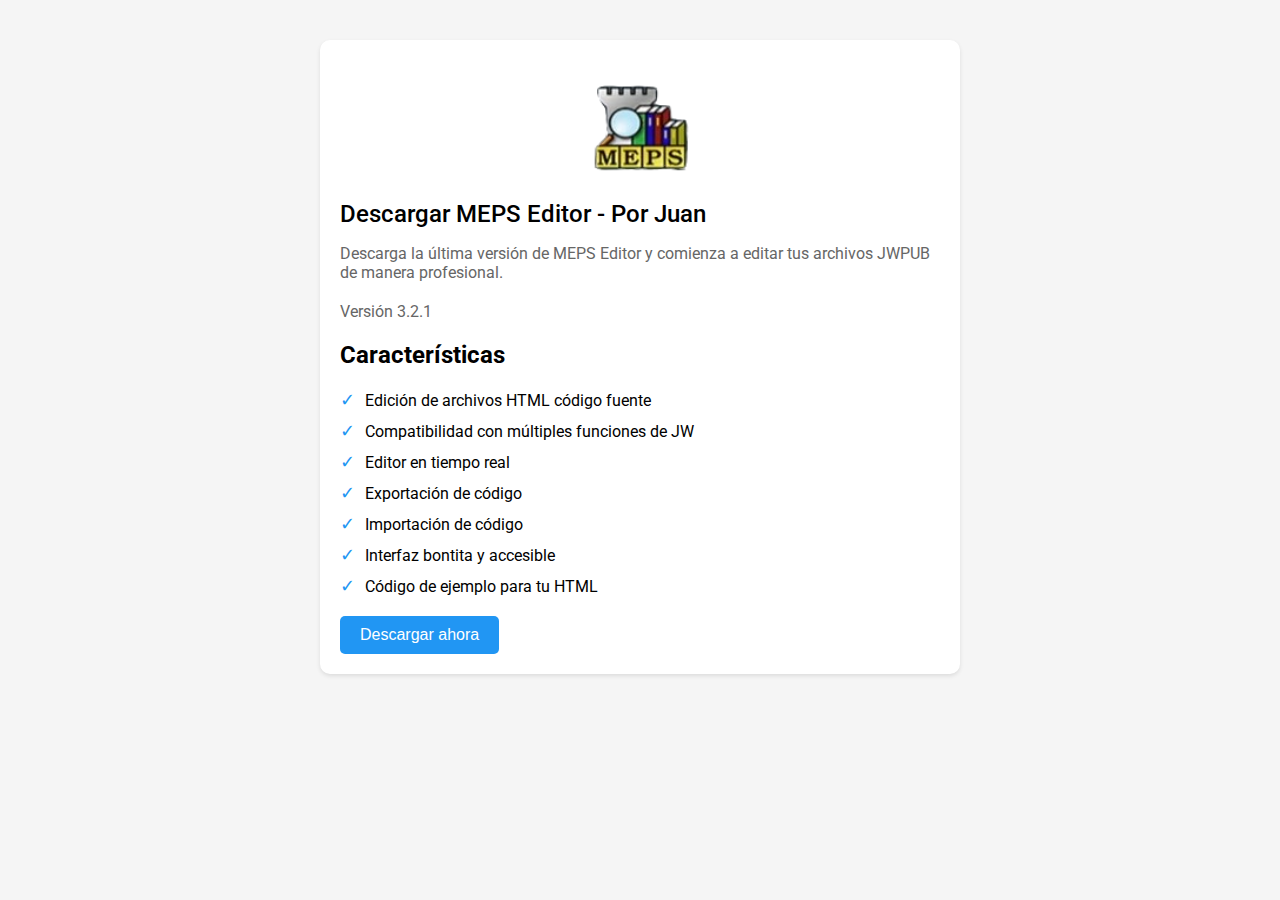
<file: download_meps/index.html>
<!DOCTYPE html>
<html>
  <head>
    <meta charset="utf-8">
    <meta name="viewport" content="width=device-width, initial-scale=1">
    <title>Descargar MEPS Editor</title>
    <link rel="stylesheet" href="https://fonts.googleapis.com/css?family=Roboto:300,400,500,700&display=swap">
    <style>
      body {
        font-family: 'Roboto', sans-serif;
        margin: 0;
        padding: 0;
        background-color: #f5f5f5;
      }
      .container {
        max-width: 600px;
        margin: 40px auto;
        padding: 20px;
        background-color: #fff;
        border-radius: 10px;
        box-shadow: 0 2px 4px rgba(0, 0, 0, 0.1);
      }
      .title {
        font-size: 24px;
        font-weight: 500;
        margin-bottom: 10px;
      }
      .description {
        font-size: 16px;
        color: #666;
        margin-bottom: 20px;
      }
      .features {
        margin-bottom: 20px;
      }
      .features ul {
        list-style: none;
        padding: 0;
        margin: 0;
      }
      .features li {
        margin-bottom: 10px;
      }
      .features li:before {
        content: "\2713";
        font-size: 18px;
        color: #2196f3;
        margin-right: 10px;
      }
      .version {
        font-size: 16px;
        color: #666;
        margin-bottom: 10px;
      }
      .button {
        background-color: #2196f3;
        color: #fff;
        border: none;
        padding: 10px 20px;
        font-size: 16px;
        cursor: pointer;
        border-radius: 5px;
      }
      .button:hover {
        background-color: #1976d2;
      }
      .logo {
        width: 100px;
        height: 100px;
        margin: 20px auto;
        display: block;
      }
    </style>
  </head>
  <body>
    <div class="container">
      <img src="meps_logo.png" alt="MEPS Editor" class="logo">
      <h1 class="title">Descargar MEPS Editor - Por Juan</h1>
      <p class="description">Descarga la última versión de MEPS Editor y comienza a editar tus archivos JWPUB de manera profesional.</p>
      <p class="version">Versión 3.2.1</p>
      <div class="features">
        <h2>Características</h2>
        <ul>
          <li>Edición de archivos HTML código fuente</li>
          <li>Compatibilidad con múltiples funciones de JW</li>
          <li>Editor en tiempo real</li>
          <li>Exportación de código</li>
          <li>Importación de código</li>
          <li>Interfaz bontita y accesible</li>
          <li>Código de ejemplo para tu HTML</li>
        </ul>
      </div>
      <a href="MEPS_Editor_Setup.exe" download>
        <button class="button">Descargar ahora</button>
      </a>
    </div>
  </body>
</html>
</file>
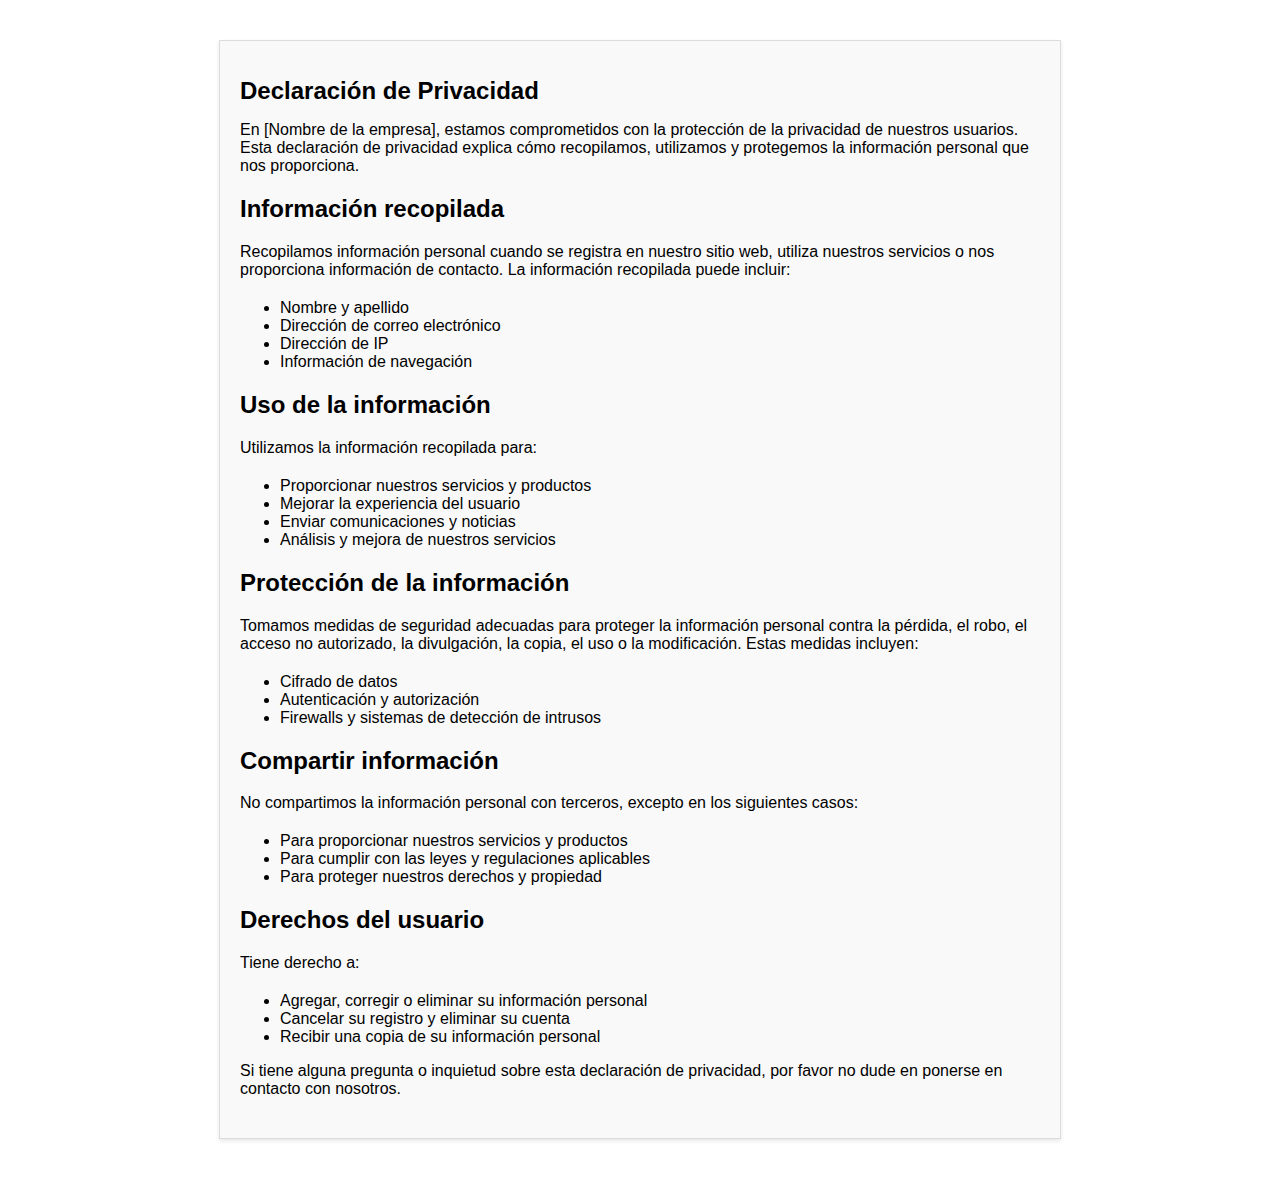
<file: privacy/index.html>
<!DOCTYPE html>
<html>
<head>
  <meta charset="UTF-8">
  <meta name="viewport" content="width=device-width, initial-scale=1.0">
  <title>Declaración de Privacidad</title>
  <style>
    body {
      font-family: Arial, sans-serif;
      margin: 0;
      padding: 0;
    }
    .container {
      max-width: 800px;
      margin: 40px auto;
      padding: 20px;
      background-color: #f9f9f9;
      border: 1px solid #ddd;
      box-shadow: 0 2px 4px rgba(0, 0, 0, 0.1);
    }
    h1 {
      font-size: 24px;
      margin-bottom: 10px;
    }
    p {
      margin-bottom: 20px;
    }
  </style>
</head>
<body>
  <div class="container">
    <h1>Declaración de Privacidad</h1>
    <p>En [Nombre de la empresa], estamos comprometidos con la protección de la privacidad de nuestros usuarios. Esta declaración de privacidad explica cómo recopilamos, utilizamos y protegemos la información personal que nos proporciona.</p>
    <h2>Información recopilada</h2>
    <p>Recopilamos información personal cuando se registra en nuestro sitio web, utiliza nuestros servicios o nos proporciona información de contacto. La información recopilada puede incluir:</p>
    <ul>
      <li>Nombre y apellido</li>
      <li>Dirección de correo electrónico</li>
      <li>Dirección de IP</li>
      <li>Información de navegación</li>
    </ul>
    <h2>Uso de la información</h2>
    <p>Utilizamos la información recopilada para:</p>
    <ul>
      <li>Proporcionar nuestros servicios y productos</li>
      <li>Mejorar la experiencia del usuario</li>
      <li>Enviar comunicaciones y noticias</li>
      <li>Análisis y mejora de nuestros servicios</li>
    </ul>
    <h2>Protección de la información</h2>
    <p>Tomamos medidas de seguridad adecuadas para proteger la información personal contra la pérdida, el robo, el acceso no autorizado, la divulgación, la copia, el uso o la modificación. Estas medidas incluyen:</p>
    <ul>
      <li>Cifrado de datos</li>
      <li>Autenticación y autorización</li>
      <li>Firewalls y sistemas de detección de intrusos</li>
    </ul>
    <h2>Compartir información</h2>
    <p>No compartimos la información personal con terceros, excepto en los siguientes casos:</p>
    <ul>
      <li>Para proporcionar nuestros servicios y productos</li>
      <li>Para cumplir con las leyes y regulaciones aplicables</li>
      <li>Para proteger nuestros derechos y propiedad</li>
    </ul>
    <h2>Derechos del usuario</h2>
    <p>Tiene derecho a:</p>
    <ul>
      <li>Agregar, corregir o eliminar su información personal</li>
      <li>Cancelar su registro y eliminar su cuenta</li>
      <li>Recibir una copia de su información personal</li>
    </ul>
    <p>Si tiene alguna pregunta o inquietud sobre esta declaración de privacidad, por favor no dude en ponerse en contacto con nosotros.</p>
  </div>
</body>
</html>
</file>
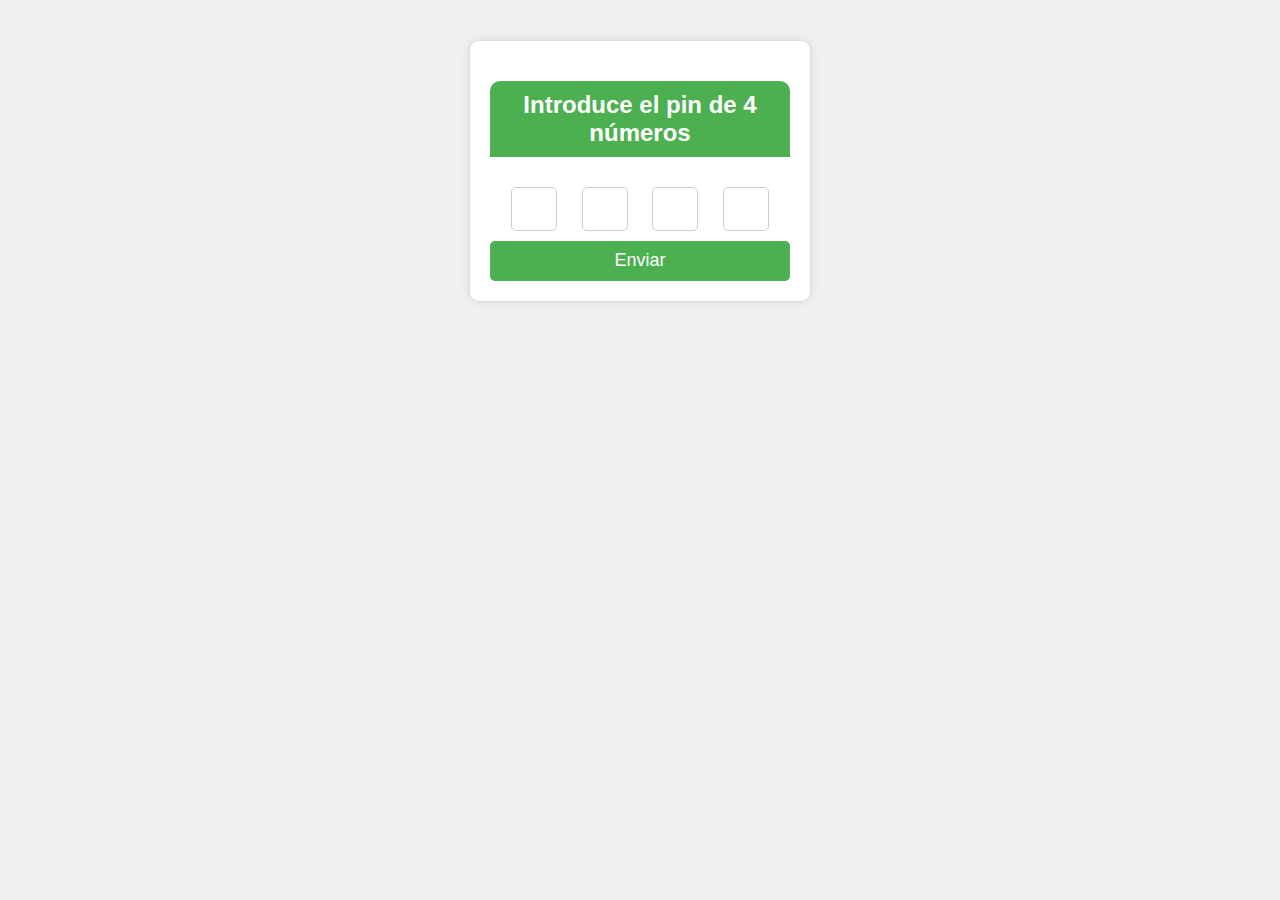
<file: pin-j.html>
<!DOCTYPE html>
<html>
<head>
  <title>Pin de 4 números</title>
  <style>
    body {
      font-family: Arial, sans-serif;
      background-color: #f0f0f0;
    }
    .pin-container {
      width: 300px;
      margin: 40px auto;
      text-align: center;
      background-color: #fff;
      padding: 20px;
      border: 1px solid #ddd;
      border-radius: 10px;
      box-shadow: 0 0 10px rgba(0, 0, 0, 0.1);
    }
    .pin-input {
      width: 40px;
      height: 40px;
      font-size: 24px;
      text-align: center;
      border: 1px solid #ccc;
      margin: 10px;
      border-radius: 5px;
    }
    .pin-input:focus {
      border-color: #aaa;
      box-shadow: 0 0 5px rgba(0, 0, 0, 0.2);
    }
    #submit-btn {
      width: 100%;
      height: 40px;
      font-size: 18px;
      background-color: #4CAF50;
      color: #fff;
      border: none;
      border-radius: 5px;
      cursor: pointer;
    }
    #submit-btn:hover {
      background-color: #3e8e41;
    }
    .error-msg {
      color: #f00;
      font-size: 16px;
      margin-top: 10px;
      display: none;
    }
    h2 {
      color: #fff;
      background-color: #4CAF50;
      padding: 10px;
      border-radius: 10px 10px 0 0;
    }
  </style>
</head>
<body>
  <div class="pin-container">
    <h2>Introduce el pin de 4 números</h2>
    <input type="password" id="pin1" class="pin-input" maxlength="1">
    <input type="password" id="pin2" class="pin-input" maxlength="1">
    <input type="password" id="pin3" class="pin-input" maxlength="1">
    <input type="password" id="pin4" class="pin-input" maxlength="1">
    <button id="submit-btn">Enviar</button>
    <div class="error-msg" id="error-msg">Pin incorrecto, inténtalo de nuevo.</div>
  </div>

  <script>
    const pin1 = document.getElementById('pin1');
    const pin2 = document.getElementById('pin2');
    const pin3 = document.getElementById('pin3');
    const pin4 = document.getElementById('pin4');
    const submitBtn = document.getElementById('submit-btn');
    const errorMSG = document.getElementById('error-msg');

    pin1.addEventListener('input', () => {
      if (pin1.value.length === 1) {
        pin2.focus();
      }
    });

    pin2.addEventListener('input', () => {
      if (pin2.value.length === 1) {
        pin3.focus();
      }
    });

    pin3.addEventListener('input', () => {
      if (pin3.value.length === 1) {
        pin4.focus();
      }
    });

    pin4.addEventListener('input', () => {
      if (pin4.value.length === 1) {
        submitBtn.focus();
      }
    });

    submitBtn.addEventListener('click', () => {
      const pinValue = `${pin1.value}${pin2.value}${pin3.value}${pin4.value}`;
      if (pinValue === '7272') { 
        localStorage.setItem('id_usuario', '1');
        localStorage.setItem('nombre_usuario', 'Usuario');
        window.open('https://sites.google.com/view/p-ecosystem/ry743r4yty48tty4t777584ty4y87fhbrgfrgf4747r4y74ry4r47fjvfbjvbjkskyf7e87rf7r', '_blank'); 
      } else {
        errorMSG.style.display = 'block';
        setTimeout(() => {
          errorMSG.style.display = 'none';
        }, 2000);
      }
    });
  </script>
</body>
</html>
</file>
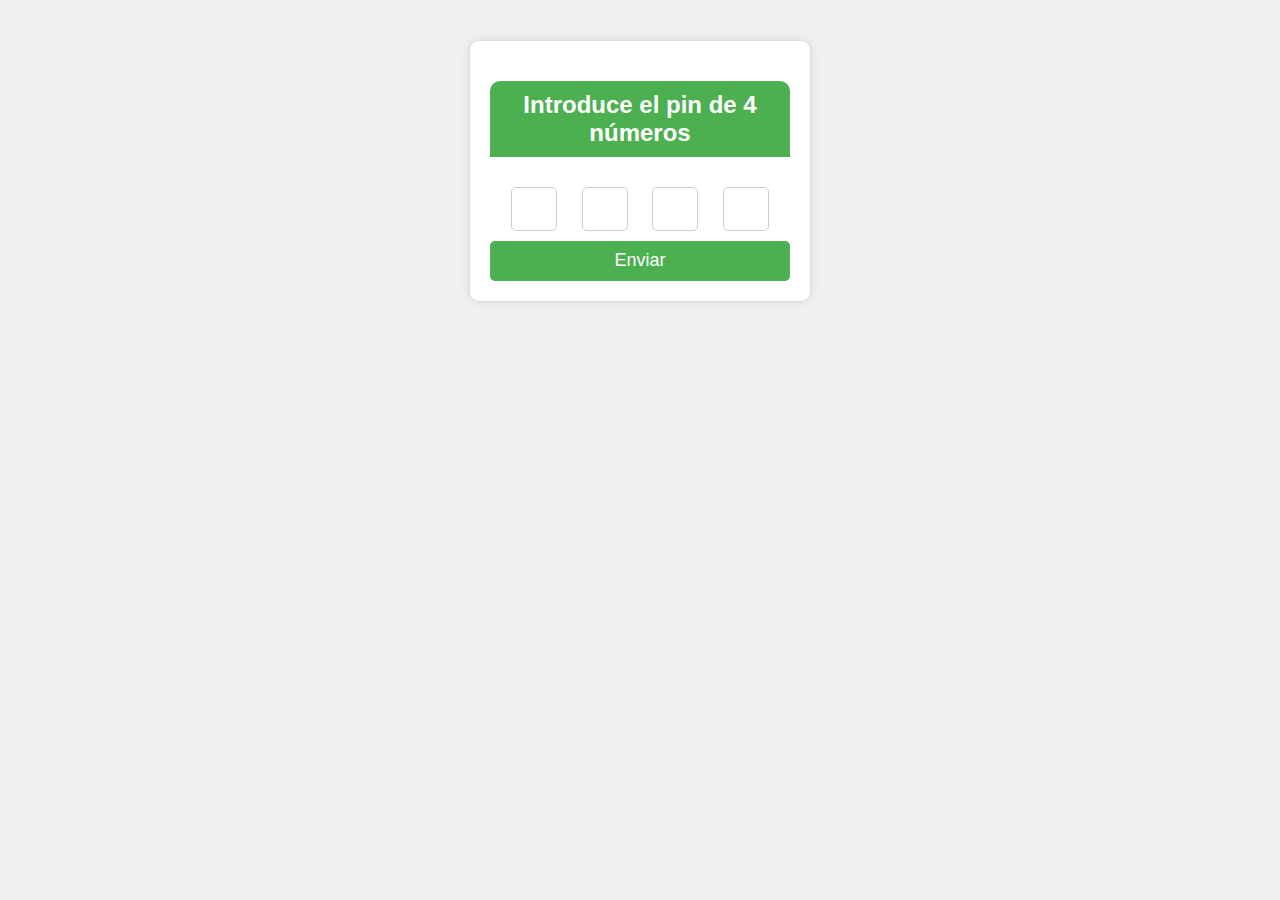
<file: pin-t.html>
<!DOCTYPE html>
<html>
<head>
  <title>Pin de 4 números</title>
  <style>
    body {
      font-family: Arial, sans-serif;
      background-color: #f0f0f0;
    }
    .pin-container {
      width: 300px;
      margin: 40px auto;
      text-align: center;
      background-color: #fff;
      padding: 20px;
      border: 1px solid #ddd;
      border-radius: 10px;
      box-shadow: 0 0 10px rgba(0, 0, 0, 0.1);
    }
    .pin-input {
      width: 40px;
      height: 40px;
      font-size: 24px;
      text-align: center;
      border: 1px solid #ccc;
      margin: 10px;
      border-radius: 5px;
    }
    .pin-input:focus {
      border-color: #aaa;
      box-shadow: 0 0 5px rgba(0, 0, 0, 0.2);
    }
    #submit-btn {
      width: 100%;
      height: 40px;
      font-size: 18px;
      background-color: #4CAF50;
      color: #fff;
      border: none;
      border-radius: 5px;
      cursor: pointer;
    }
    #submit-btn:hover {
      background-color: #3e8e41;
    }
    .error-msg {
      color: #f00;
      font-size: 16px;
      margin-top: 10px;
      display: none;
    }
    h2 {
      color: #fff;
      background-color: #4CAF50;
      padding: 10px;
      border-radius: 10px 10px 0 0;
    }
  </style>
</head>
<body>
  <div class="pin-container">
    <h2>Introduce el pin de 4 números</h2>
    <input type="password" id="pin1" class="pin-input" maxlength="1">
    <input type="password" id="pin2" class="pin-input" maxlength="1">
    <input type="password" id="pin3" class="pin-input" maxlength="1">
    <input type="password" id="pin4" class="pin-input" maxlength="1">
    <button id="submit-btn">Enviar</button>
    <div class="error-msg" id="error-msg">Pin incorrecto, inténtalo de nuevo.</div>
  </div>

  <script>
  const pin1 = document.getElementById('pin1');
    const pin2 = document.getElementById('pin2');
    const pin3 = document.getElementById('pin3');
    const pin4 = document.getElementById('pin4');
    const submitBtn = document.getElementById('submit-btn');
    const errorMSG = document.getElementById('error-msg');

    pin1.addEventListener('input', () => {
      if (pin1.value.length === 1) {
        pin2.focus();
      }
    });

    pin2.addEventListener('input', () => {
      if (pin2.value.length === 1) {
        pin3.focus();
      }
    });

    pin3.addEventListener('input', () => {
      if (pin3.value.length === 1) {
        pin4.focus();
      }
    });

    pin4.addEventListener('input', () => {
      if (pin4.value.length === 1) {
        submitBtn.focus();
      }
    });

    submitBtn.addEventListener('click', () => {
      const pinValue = `${pin1.value}${pin2.value}${pin3.value}${pin4.value}`;
      if (pinValue === '2828') { 
        localStorage.setItem('id_usuario', '1');
        localStorage.setItem('nombre_usuario', 'Usuario');
        window.open('https://sites.google.com/view/p-ecosystem/363r34r763tr7634tr6tr76t4rt347rtf4tgf76r4tf4tf76t4f76t47tgf67t47tgf64t6f3t4', '_blank'); 
      } else {
        errorMSG.style.display = 'block';
        setTimeout(() => {
          errorMSG.style.display = 'none';
        }, 2000);
      }
    });
  </script>
</body>
</html>
</file>
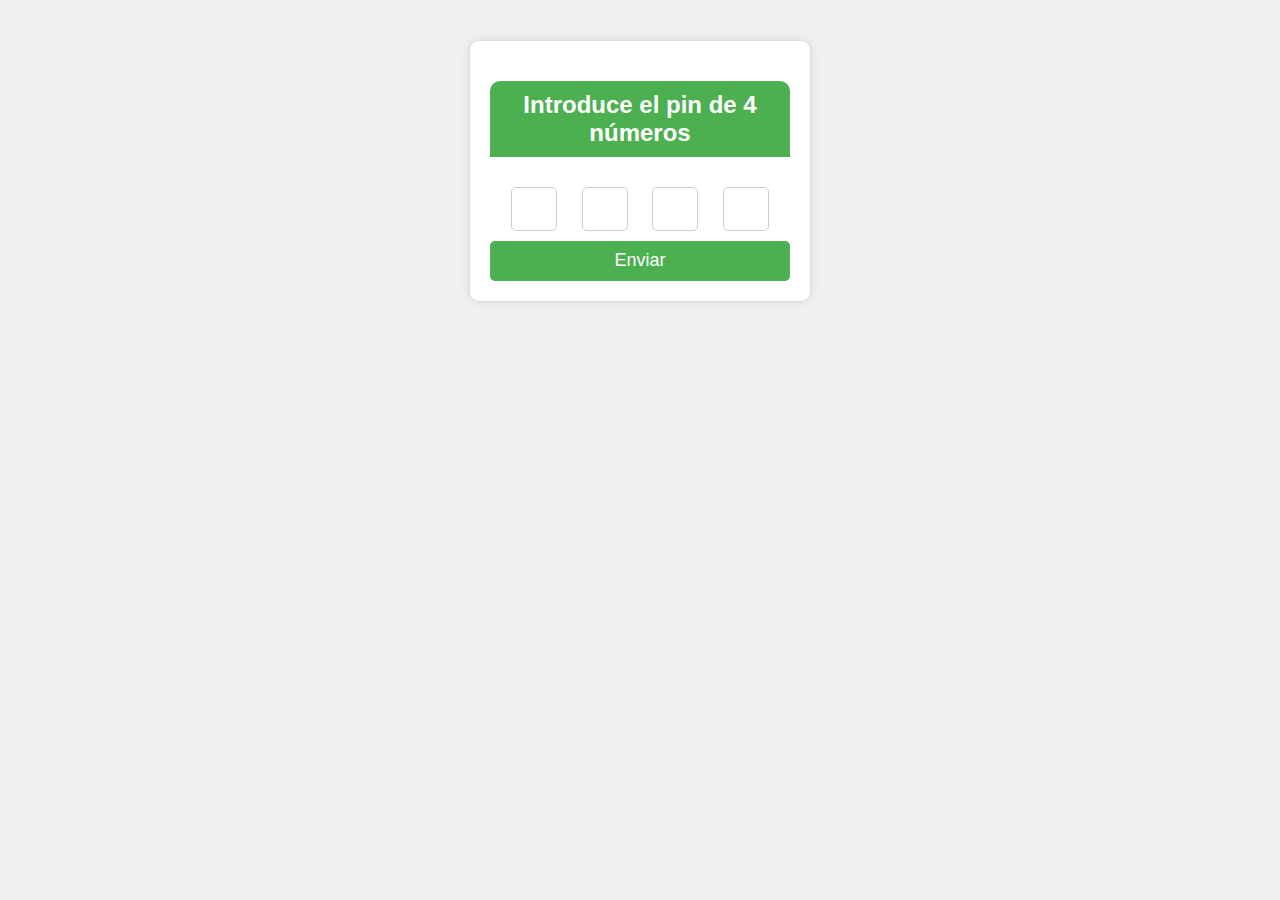
<file: pin.html>
<!DOCTYPE html>
<html>
<head>
  <title>Pin de 4 números</title>
  <style>
    body {
      font-family: Arial, sans-serif;
      background-color: #f0f0f0;
    }
    .pin-container {
      width: 300px;
      margin: 40px auto;
      text-align: center;
      background-color: #fff;
      padding: 20px;
      border: 1px solid #ddd;
      border-radius: 10px;
      box-shadow: 0 0 10px rgba(0, 0, 0, 0.1);
    }
    .pin-input {
      width: 40px;
      height: 40px;
      font-size: 24px;
      text-align: center;
      border: 1px solid #ccc;
      margin: 10px;
      border-radius: 5px;
    }
    .pin-input:focus {
      border-color: #aaa;
      box-shadow: 0 0 5px rgba(0, 0, 0, 0.2);
    }
    #submit-btn {
      width: 100%;
      height: 40px;
      font-size: 18px;
      background-color: #4CAF50;
      color: #fff;
      border: none;
      border-radius: 5px;
      cursor: pointer;
    }
    #submit-btn:hover {
      background-color: #3e8e41;
    }
    .error-msg {
      color: #f00;
      font-size: 16px;
      margin-top: 10px;
      display: none;
    }
    h2 {
      color: #fff;
      background-color: #4CAF50;
      padding: 10px;
      border-radius: 10px 10px 0 0;
    }
  </style>
</head>
<body>
  <div class="pin-container">
    <h2>Introduce el pin de 4 números</h2>
    <input type="password" id="pin1" class="pin-input" maxlength="1">
    <input type="password" id="pin2" class="pin-input" maxlength="1">
    <input type="password" id="pin3" class="pin-input" maxlength="1">
    <input type="password" id="pin4" class="pin-input" maxlength="1">
    <button id="submit-btn">Enviar</button>
    <div class="error-msg" id="error-msg">Pin incorrecto, inténtalo de nuevo.</div>
  </div>

  <script>
  const pin1 = document.getElementById('pin1');
    const pin2 = document.getElementById('pin2');
    const pin3 = document.getElementById('pin3');
    const pin4 = document.getElementById('pin4');
    const submitBtn = document.getElementById('submit-btn');
    const errorMSG = document.getElementById('error-msg');

    pin1.addEventListener('input', () => {
      if (pin1.value.length === 1) {
        pin2.focus();
      }
    });

    pin2.addEventListener('input', () => {
      if (pin2.value.length === 1) {
        pin3.focus();
      }
    });

    pin3.addEventListener('input', () => {
      if (pin3.value.length === 1) {
        pin4.focus();
      }
    });

    pin4.addEventListener('input', () => {
      if (pin4.value.length === 1) {
        submitBtn.focus();
      }
    });

    submitBtn.addEventListener('click', () => {
      const pinValue = `${pin1.value}${pin2.value}${pin3.value}${pin4.value}`;
      if (pinValue === '2626') { 
        localStorage.setItem('id_usuario', '1');
        localStorage.setItem('nombre_usuario', 'Usuario');
        window.open('https://sites.google.com/view/p-ecosystem/78d378t37676634376853453453453465783465466573465783465784658346578uergf----', '_blank'); 
      } else {
        errorMSG.style.display = 'block';
        setTimeout(() => {
          errorMSG.style.display = 'none';
        }, 2000);
      }
    });
  </script>
</body>
</html>
</file>
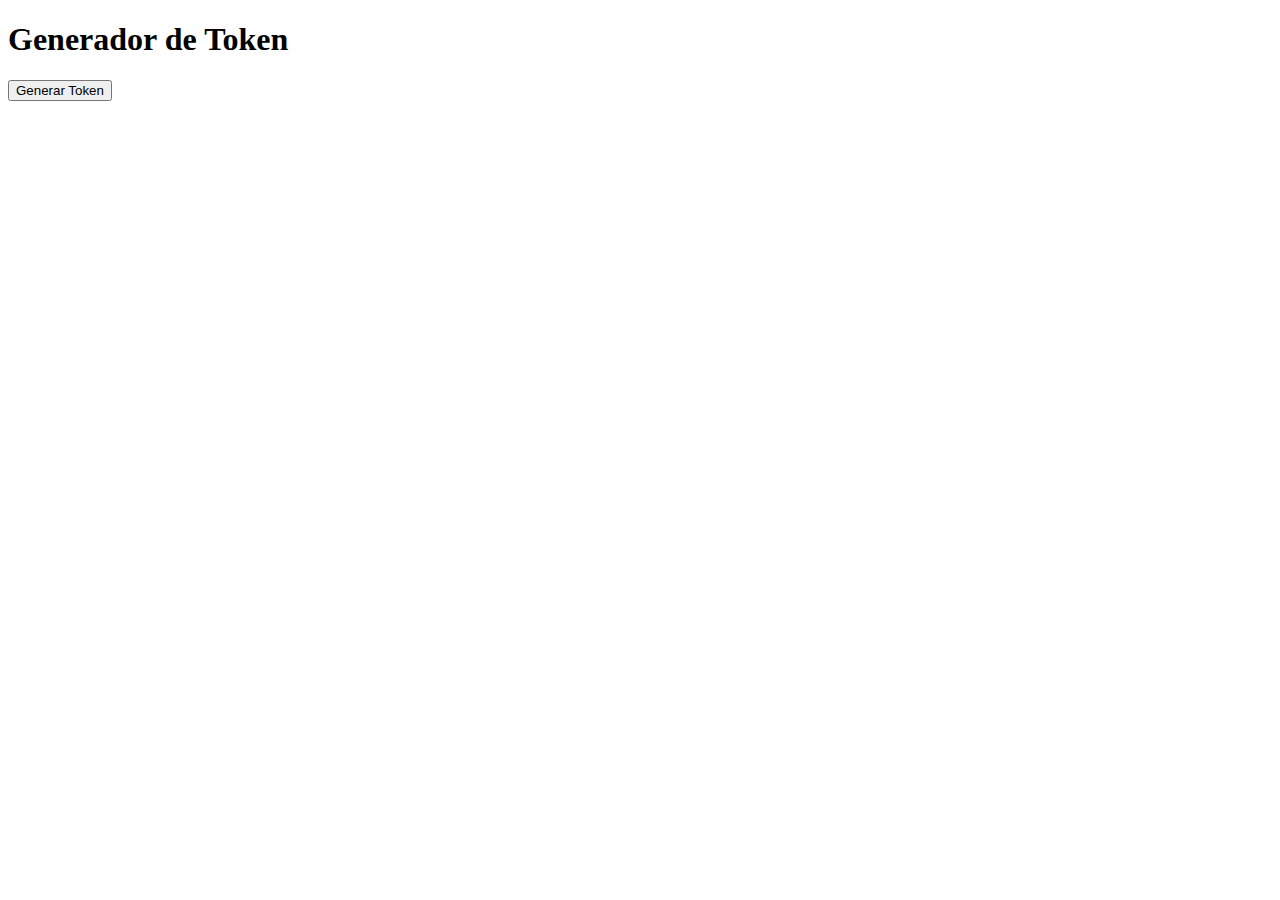
<file: token.html>
<!DOCTYPE html>
<html>
<head>
  <title>Generador de Token</title>
</head>
<body>
  <h1>Generador de Token</h1>
  <button id="generar-token">Generar Token</button>
  <div id="token"></div>

  <script>
    const generarToken = () => {
      const token = Math.random().toString(36).substr(2) + Math.random().toString(36).substr(2);
      document.getElementById("token").innerHTML = `Token: ${token}`;
    };

    document.getElementById("generar-token").addEventListener("click", generarToken);
  </script>
</body>
</html>
</file>
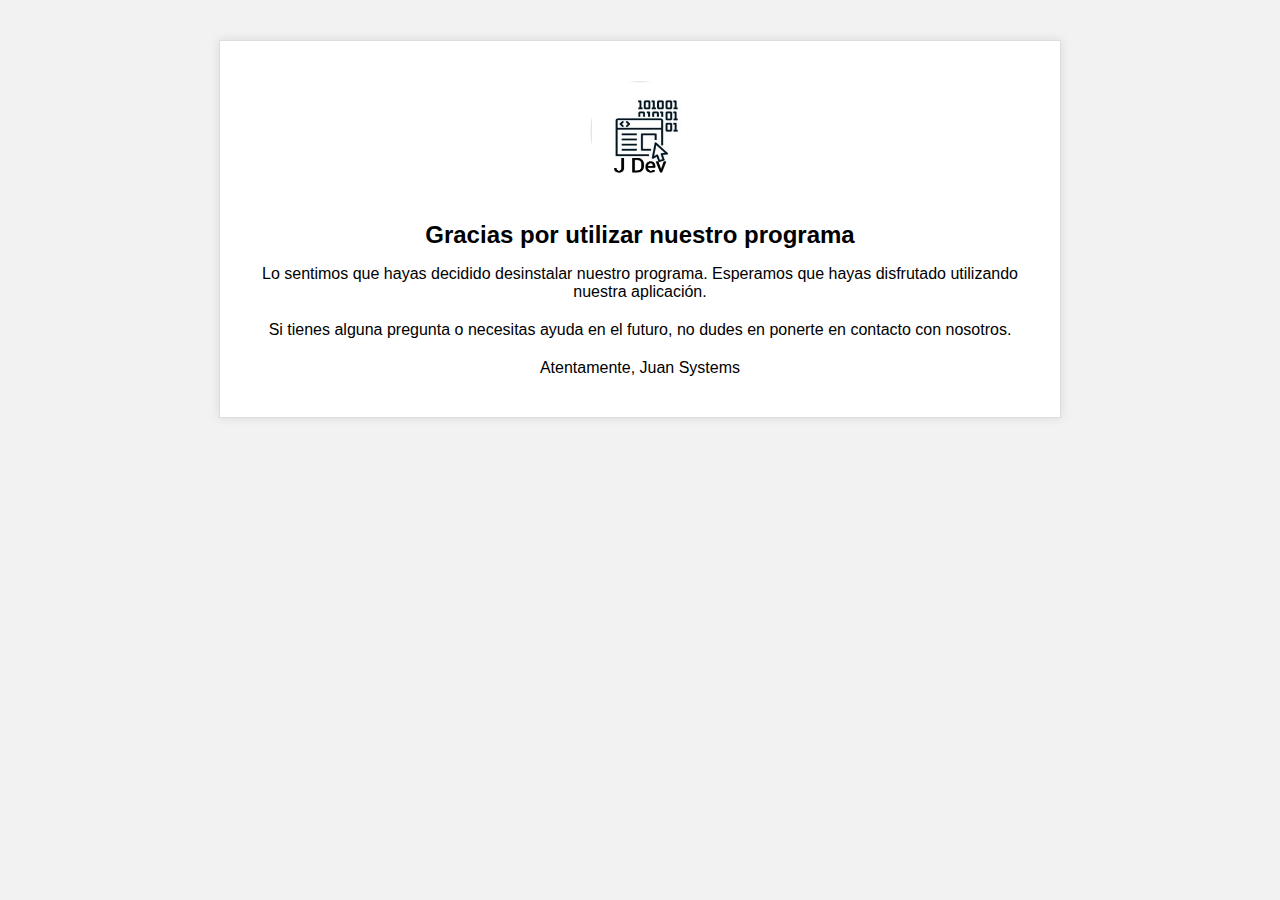
<file: uninstall-meps.html>
<!DOCTYPE html>
<html>
<head>
  <title>Gracias por utilizar nuestro programa</title>
  <style>
    body {
      font-family: Arial, sans-serif;
      background-color: #f2f2f2;
    }
    
    .container {
      max-width: 800px;
      margin: 40px auto;
      padding: 20px;
      background-color: #fff;
      border: 1px solid #ddd;
      box-shadow: 0 0 10px rgba(0, 0, 0, 0.1);
      text-align: center;
    }
    
    h1 {
      font-size: 24px;
      margin-bottom: 10px;
    }
    
    p {
      margin-bottom: 20px;
    }
    
    .btn {
      background-color: #4CAF50;
      color: #fff;
      padding: 10px 20px;
      border: none;
      border-radius: 5px;
      cursor: pointer;
    }
    
    .btn:hover {
      background-color: #3e8e41;
    }
    
    a {
      text-decoration: none;
      color: #337ab7;
    }
    
    a:hover {
      color: #23527c;
    }
    
    img {
      width: 100px;
      height: 100px;
      margin: 20px;
      border-radius: 50%;
    }
  </style>
</head>
<body>
  <div class="container">
    <img src="https://juandevgroup.github.io/rels/icon.png" alt="Logo de la empresa">
    <h1>Gracias por utilizar nuestro programa</h1>
    <p>Lo sentimos que hayas decidido desinstalar nuestro programa. Esperamos que hayas disfrutado utilizando nuestra aplicación.</p>
   
    <p>Si tienes alguna pregunta o necesitas ayuda en el futuro, no dudes en ponerte en contacto con nosotros.</p>
    <p>Atentamente, Juan Systems</p>
  </div>
 
</body>
</html>
</file>
